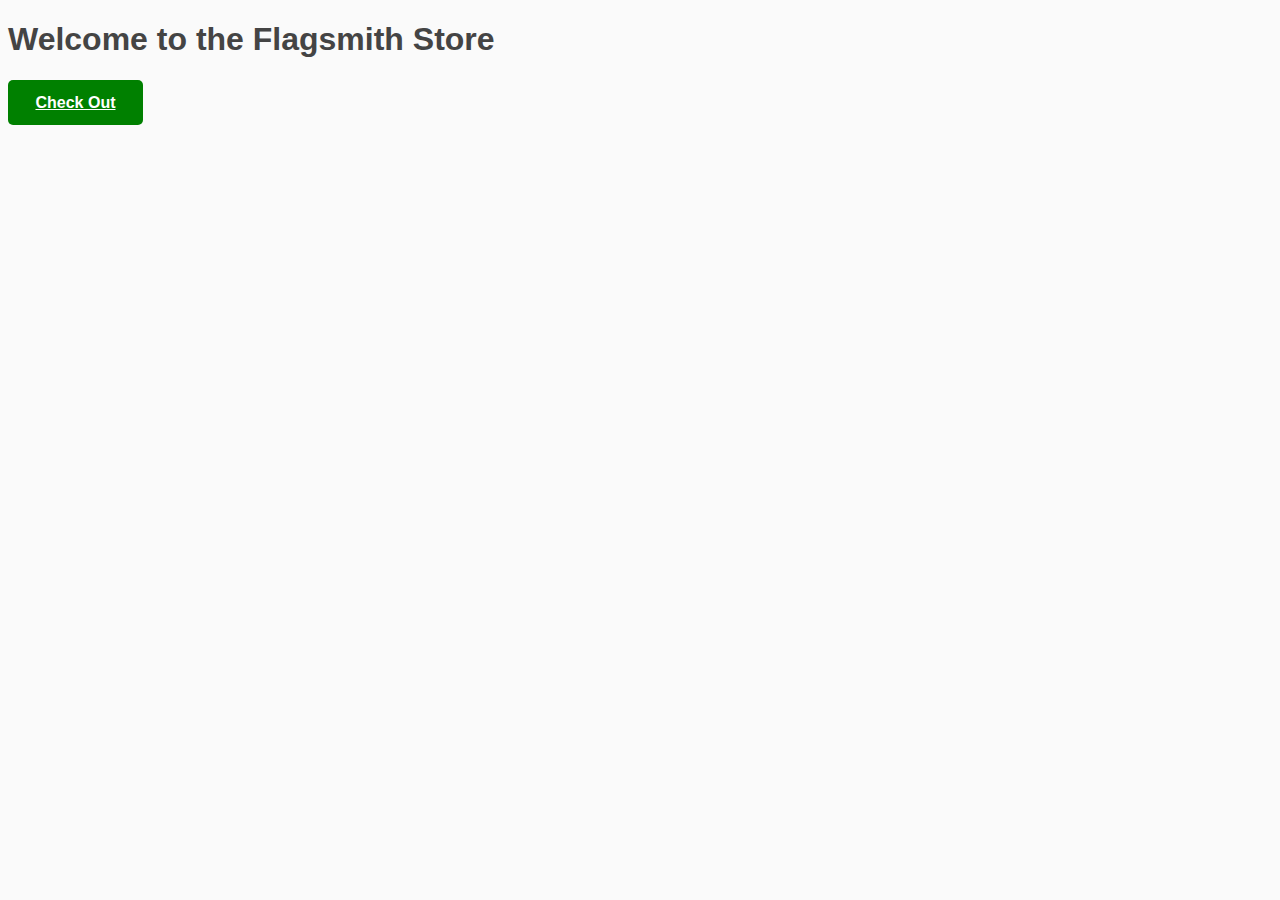
<file: step1.html>
<!DOCTYPE html>
<html lang="en">

<head>
	<link rel="stylesheet" href="style.css">

	<meta charset="utf-8" />
	<title>Flagsmith Store</title>
</head>

<body>
	<h1>Welcome to the Flagsmith Store</h1>
	<a href="/checkout/v1.html" id="checkout-button" class="button">Check Out</a>
</body>

</html>
</file>
<file: style.css>
body
{
    font-family: 'Helvetica', 'Arial', sans-serif;
    color: #444444;
    font-size: 12pt;
    background-color: #FAFAFA;
}

.button {
    display: block;
    width: 115px;
    height: 25px;
    background: green;
    padding: 10px;
    text-align: center;
    border-radius: 5px;
    color: white;
    font-weight: bold;
    line-height: 25px;
}
</file>
